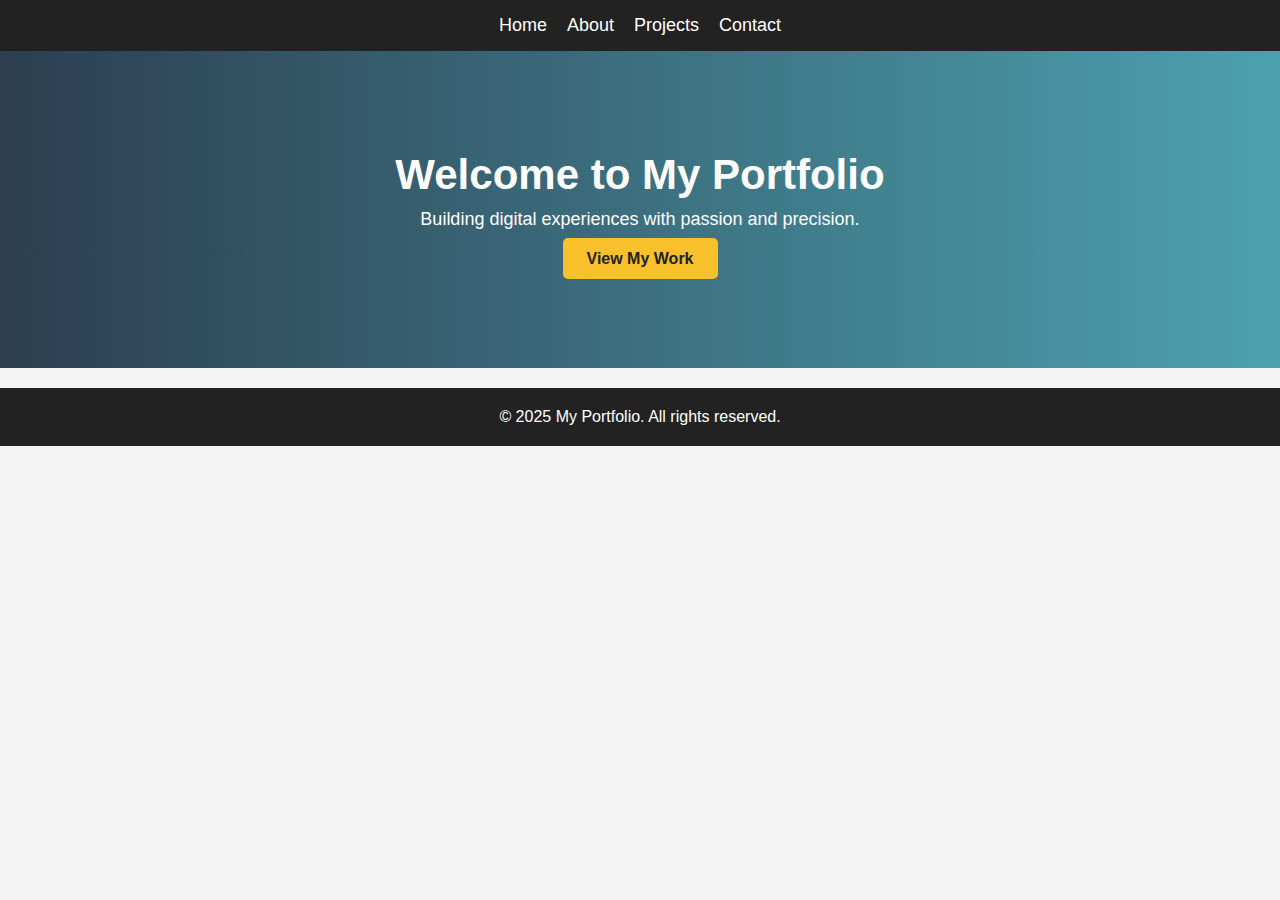
<file: index.html>
<!DOCTYPE html>
<html lang="en">
<head>
    <meta charset="UTF-8">
    <meta name="viewport" content="width=device-width, initial-scale=1.0">
    <title>Portfolio</title>
    <link rel="stylesheet" href="styles.css">
</head>
<body>

    <header>
        <nav>
            <ul>
                <li><a href="index.html">Home</a></li>
                <li><a href="about.html">About</a></li>
                <li><a href="projects.html">Projects</a></li>
                <li><a href="contact.html">Contact</a></li>
            </ul>
        </nav>
    </header>

    <section class="hero">
        <h1>Welcome to My Portfolio</h1>
        <p>Building digital experiences with passion and precision.</p>
        <a href="projects.html" class="btn">View My Work</a>
    </section>

    <footer>
        <p>&copy; 2025 My Portfolio. All rights reserved.</p>
    </footer>

</body>
</html>
</file>
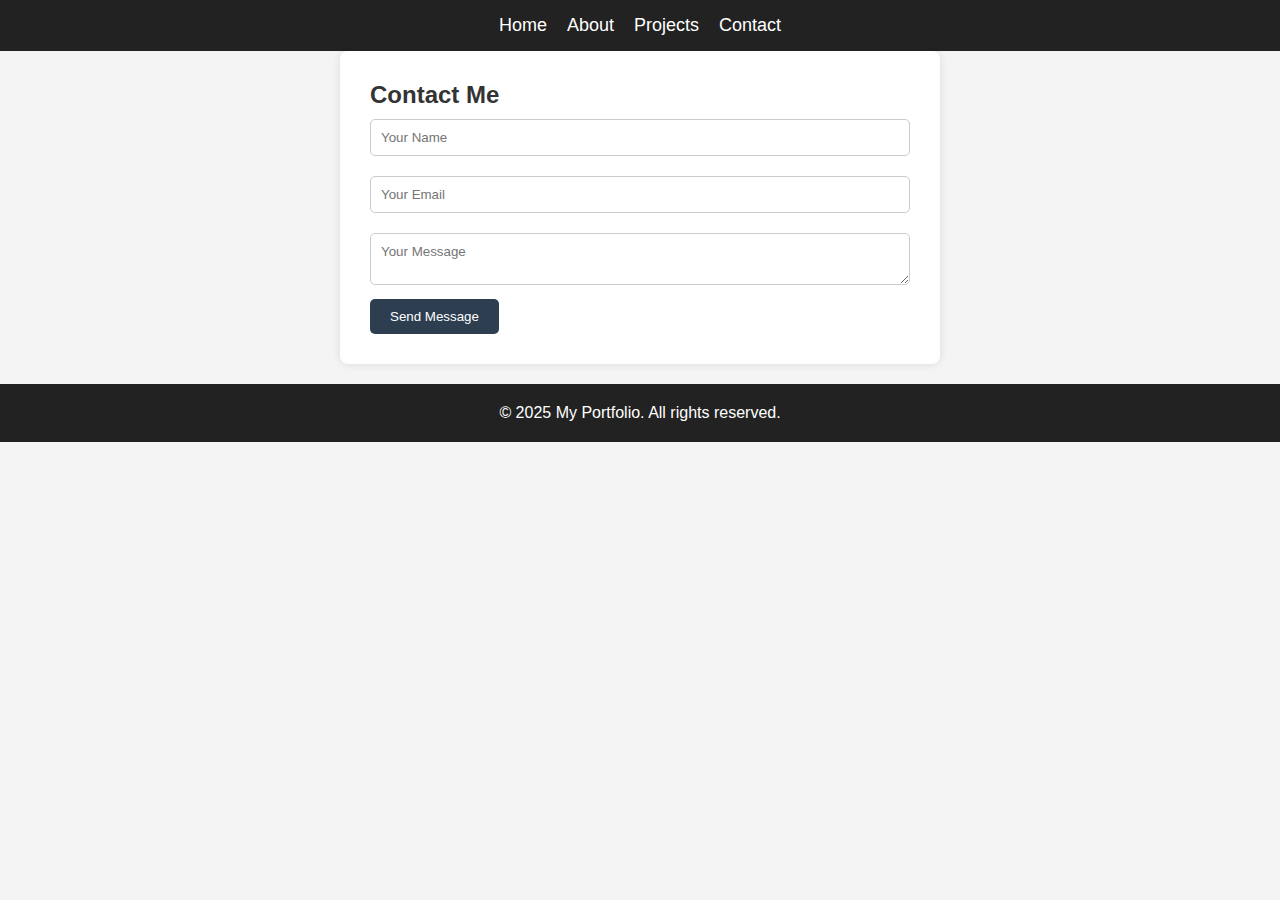
<file: contact.html>
<!DOCTYPE html>
<html lang="en">
<head>
    <meta charset="UTF-8">
    <meta name="viewport" content="width=device-width, initial-scale=1.0">
    <title>Contact Me</title>
    <link rel="stylesheet" href="styles.css">
</head>
<body>

    <header>
        <nav>
            <ul>
                <li><a href="index.html">Home</a></li>
                <li><a href="about.html">About</a></li>
                <li><a href="projects.html">Projects</a></li>
                <li><a href="contact.html">Contact</a></li>
            </ul>
        </nav>
    </header>

    <section class="container contact-form">
        <h2>Contact Me</h2>
        <input type="text" placeholder="Your Name">
        <input type="email" placeholder="Your Email">
        <textarea placeholder="Your Message"></textarea>
        <button>Send Message</button>
    </section>

    <footer>
        <p>&copy; 2025 My Portfolio. All rights reserved.</p>
    </footer>

</body>
</html>
</file>
<file: styles.css>
/* General Styles */
* {
    margin: 0;
    padding: 0;
    box-sizing: border-box;
    font-family: 'Poppins', sans-serif;
}

body {
    background-color: #f4f4f4;
    color: #333;
}

header {
    background-color: #222;
    padding: 15px 0;
    text-align: center;
}

nav ul {
    list-style: none;
    display: flex;
    justify-content: center;
    gap: 20px;
}

nav ul li {
    display: inline;
}

nav ul li a {
    text-decoration: none;
    color: white;
    font-size: 18px;
    transition: color 0.3s ease;
}

nav ul li a:hover {
    color: #f8c12c;
}

/* Hero Section */
.hero {
    text-align: center;
    padding: 100px 20px;
    background: linear-gradient(to right, #2c3e50, #4ca1af);
    color: white;
}

.hero h1 {
    font-size: 42px;
    margin-bottom: 10px;
}

.hero p {
    font-size: 18px;
    margin-bottom: 20px;
}

.btn {
    background-color: #f8c12c;
    color: #222;
    padding: 12px 24px;
    text-decoration: none;
    font-weight: bold;
    border-radius: 5px;
    transition: background 0.3s;
}

.btn:hover {
    background-color: #d4a01f;
}

/* Section Layout */
.container {
    max-width: 1000px;
    margin: auto;
    padding: 50px 20px;
}

/* About Section */
.about {
    text-align: center;
}

.about img {
    width: 200px;
    height: 200px;
    border-radius: 50%;
    margin-bottom: 20px;
}

/* Projects Section */
.projects {
    display: flex;
    flex-wrap: wrap;
    justify-content: center;
    gap: 20px;
}

.project-card {
    background: white;
    padding: 20px;
    border-radius: 8px;
    box-shadow: 0 0 10px rgba(0, 0, 0, 0.1);
    width: 300px;
    text-align: center;
}

.project-card img {
    width: 100%;
    border-radius: 5px;
    margin-bottom: 15px;
}

.project-card h3 {
    margin-bottom: 10px;
}

/* Contact Form */
.contact-form {
    background: white;
    padding: 30px;
    border-radius: 8px;
    box-shadow: 0 0 10px rgba(0, 0, 0, 0.1);
    max-width: 600px;
    margin: auto;
}

.contact-form input,
.contact-form textarea {
    width: 100%;
    padding: 10px;
    margin: 10px 0;
    border: 1px solid #ccc;
    border-radius: 5px;
}

.contact-form button {
    background-color: #2c3e50;
    color: white;
    padding: 10px 20px;
    border: none;
    border-radius: 5px;
    cursor: pointer;
    transition: background 0.3s;
}

.contact-form button:hover {
    background-color: #4ca1af;
}

/* Footer */
footer {
    text-align: center;
    padding: 20px;
    background: #222;
    color: white;
    margin-top: 20px;
}
</file>
